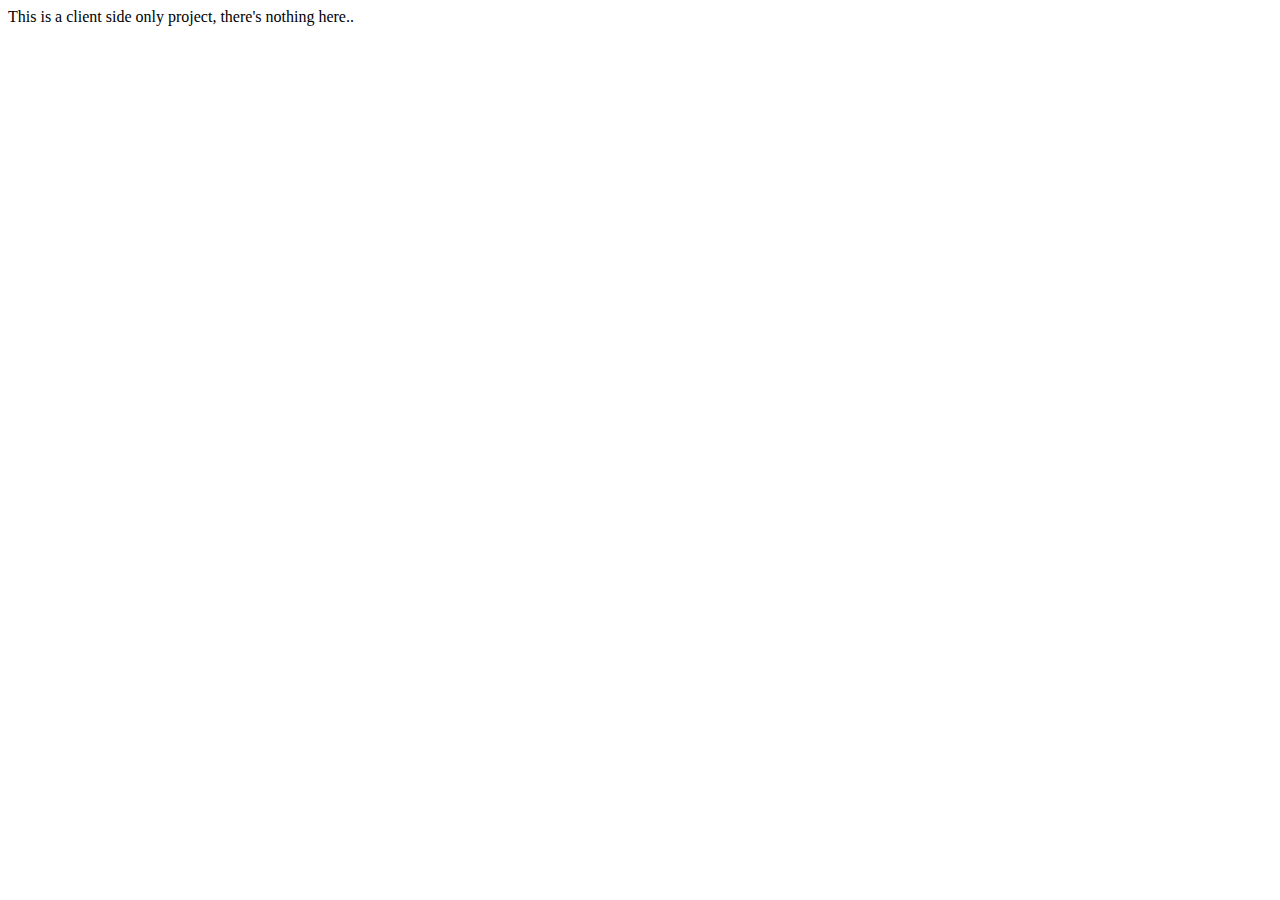
<file: login.html>
<!DOCTYPE html>
<html lang="en">
<head>
    <meta charset="UTF-8">
    <meta name="viewport" content="width=device-width, initial-scale=1.0">
    <title>login</title>
</head>
<body>
    This is a client side only project, there's nothing here..
</body>
</html>
</file>
